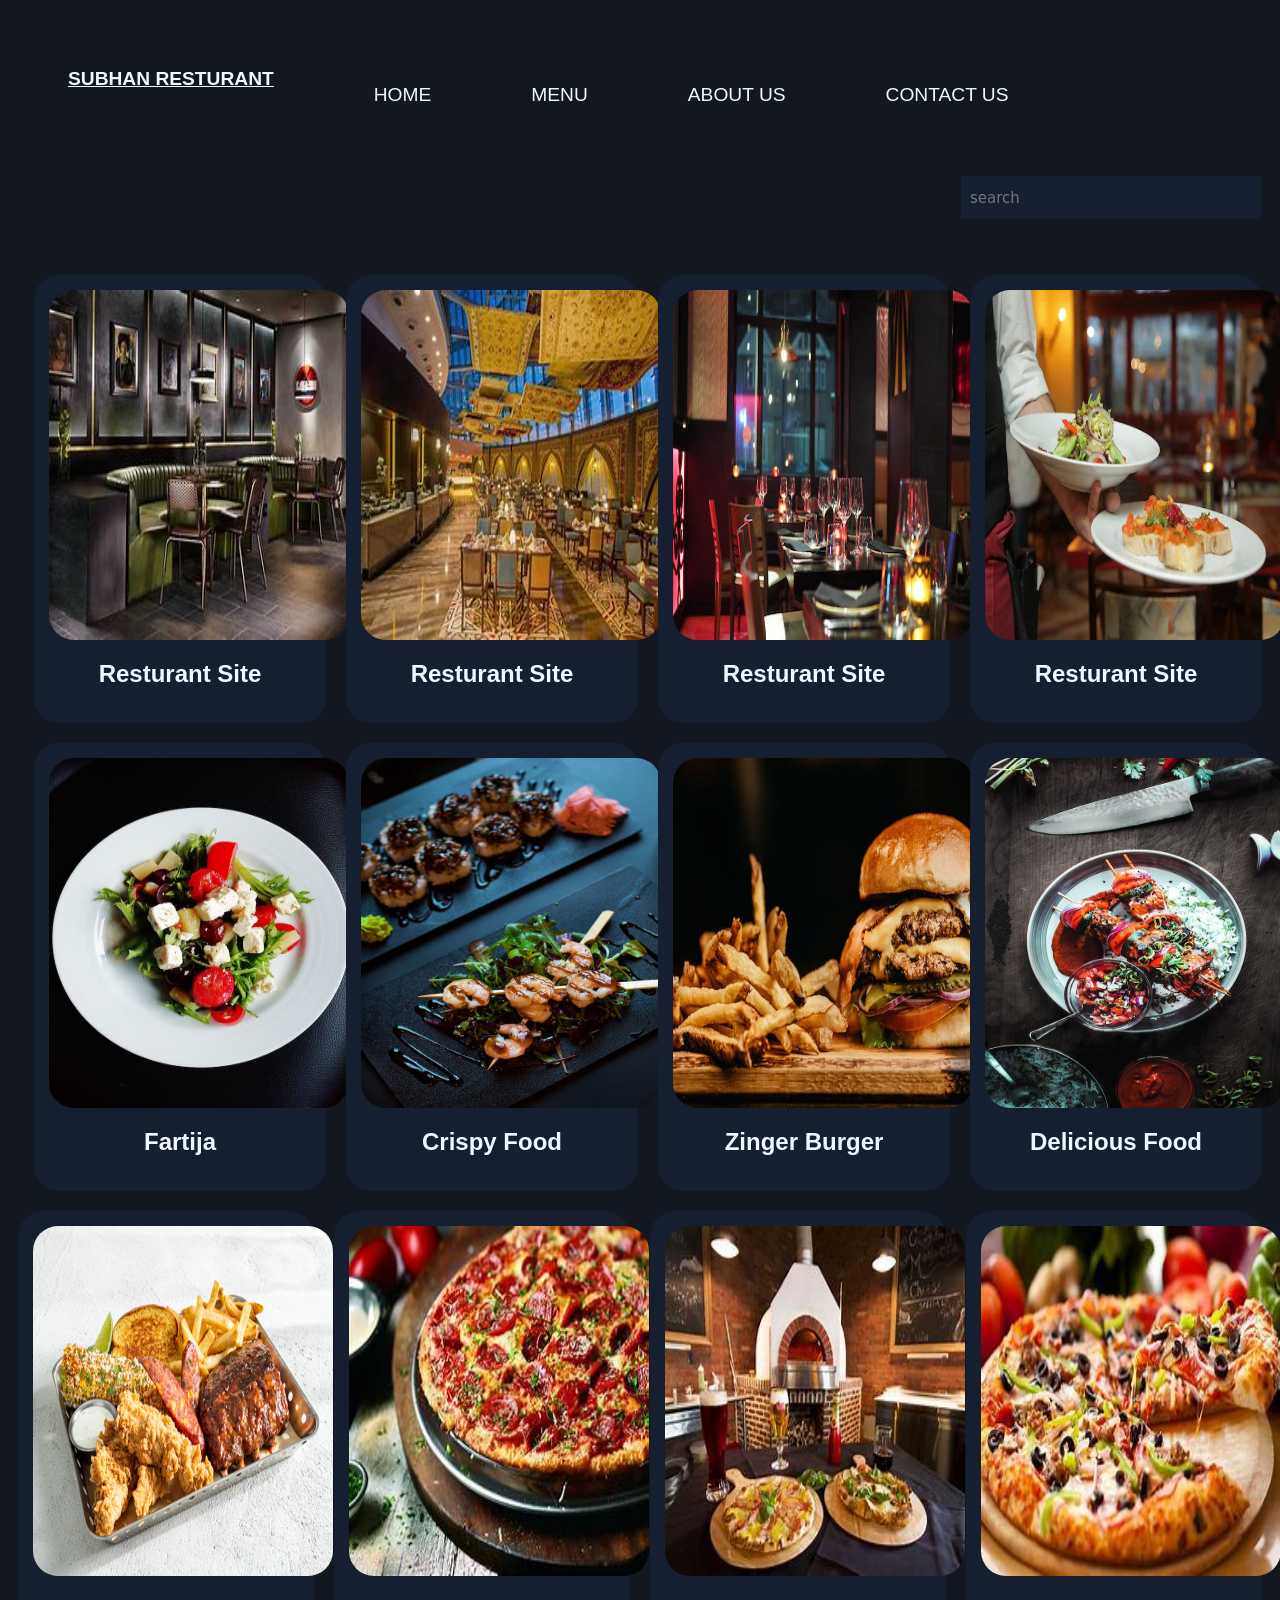
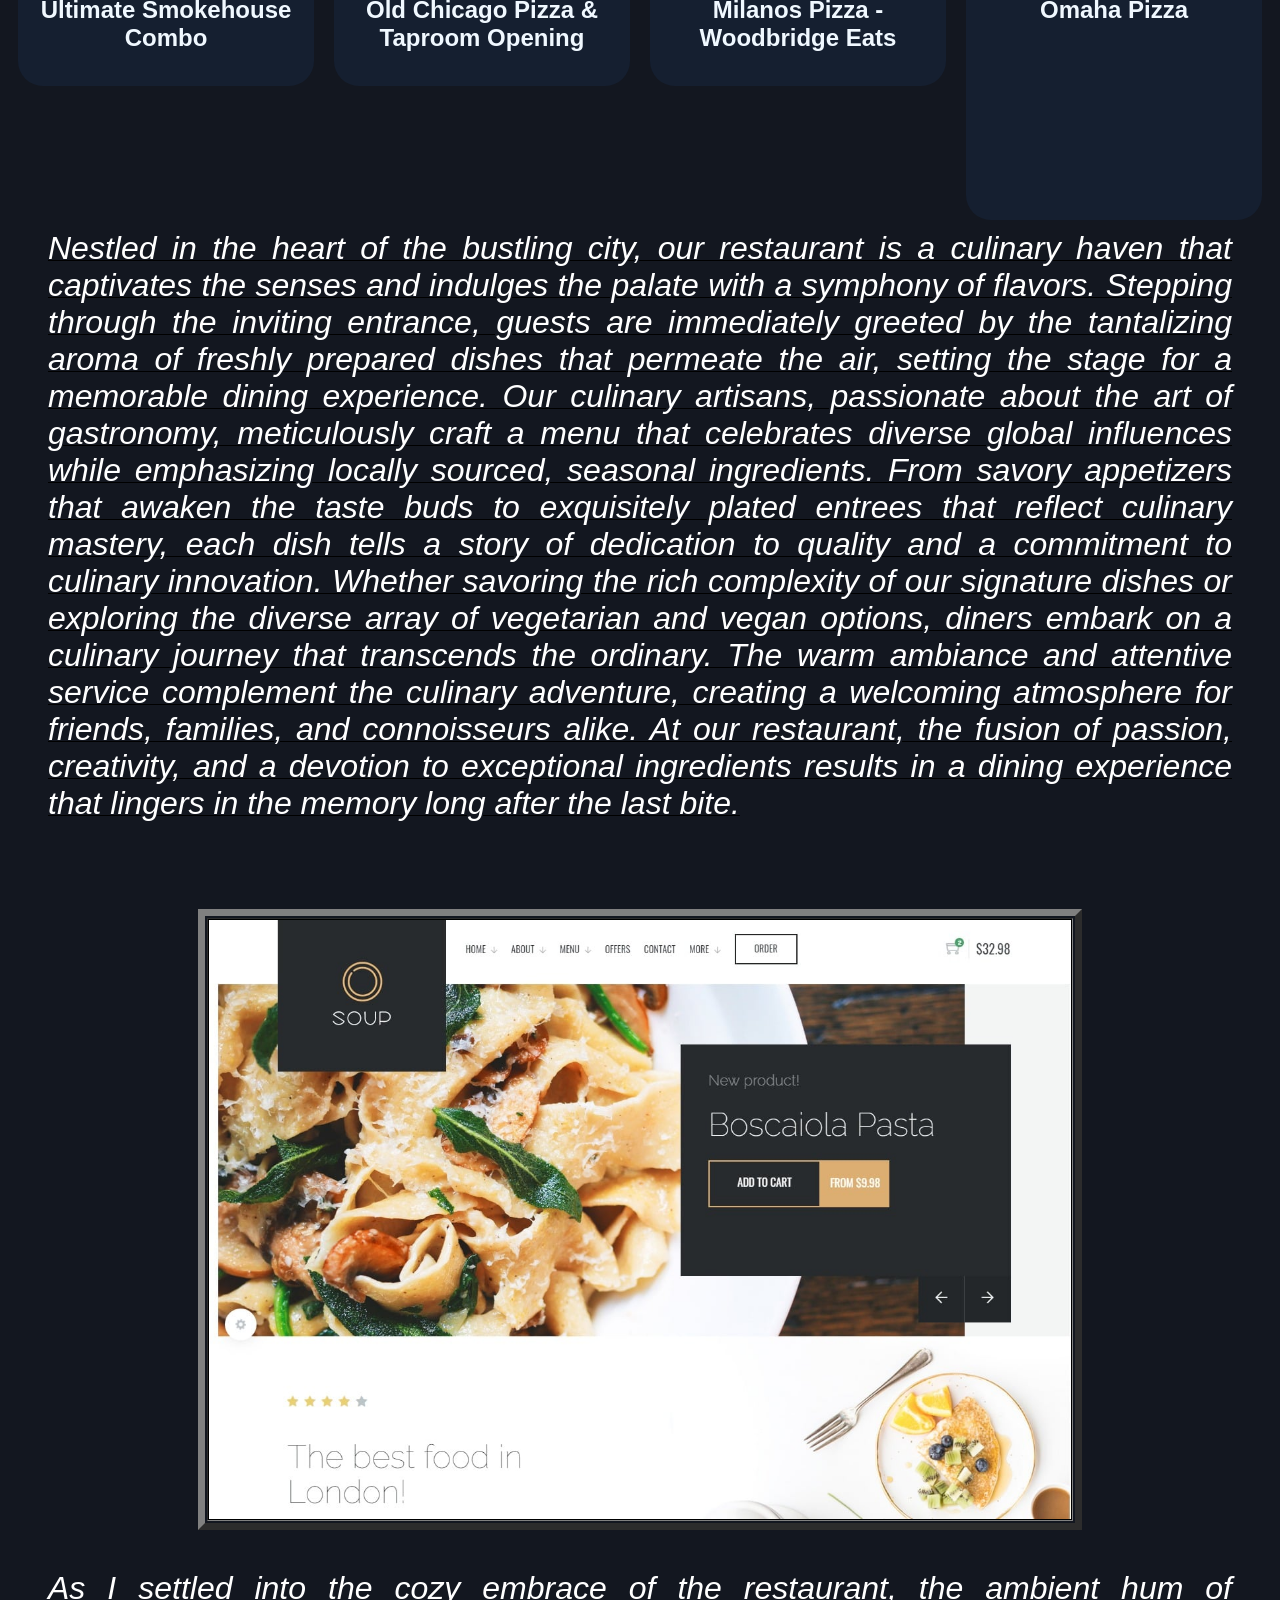
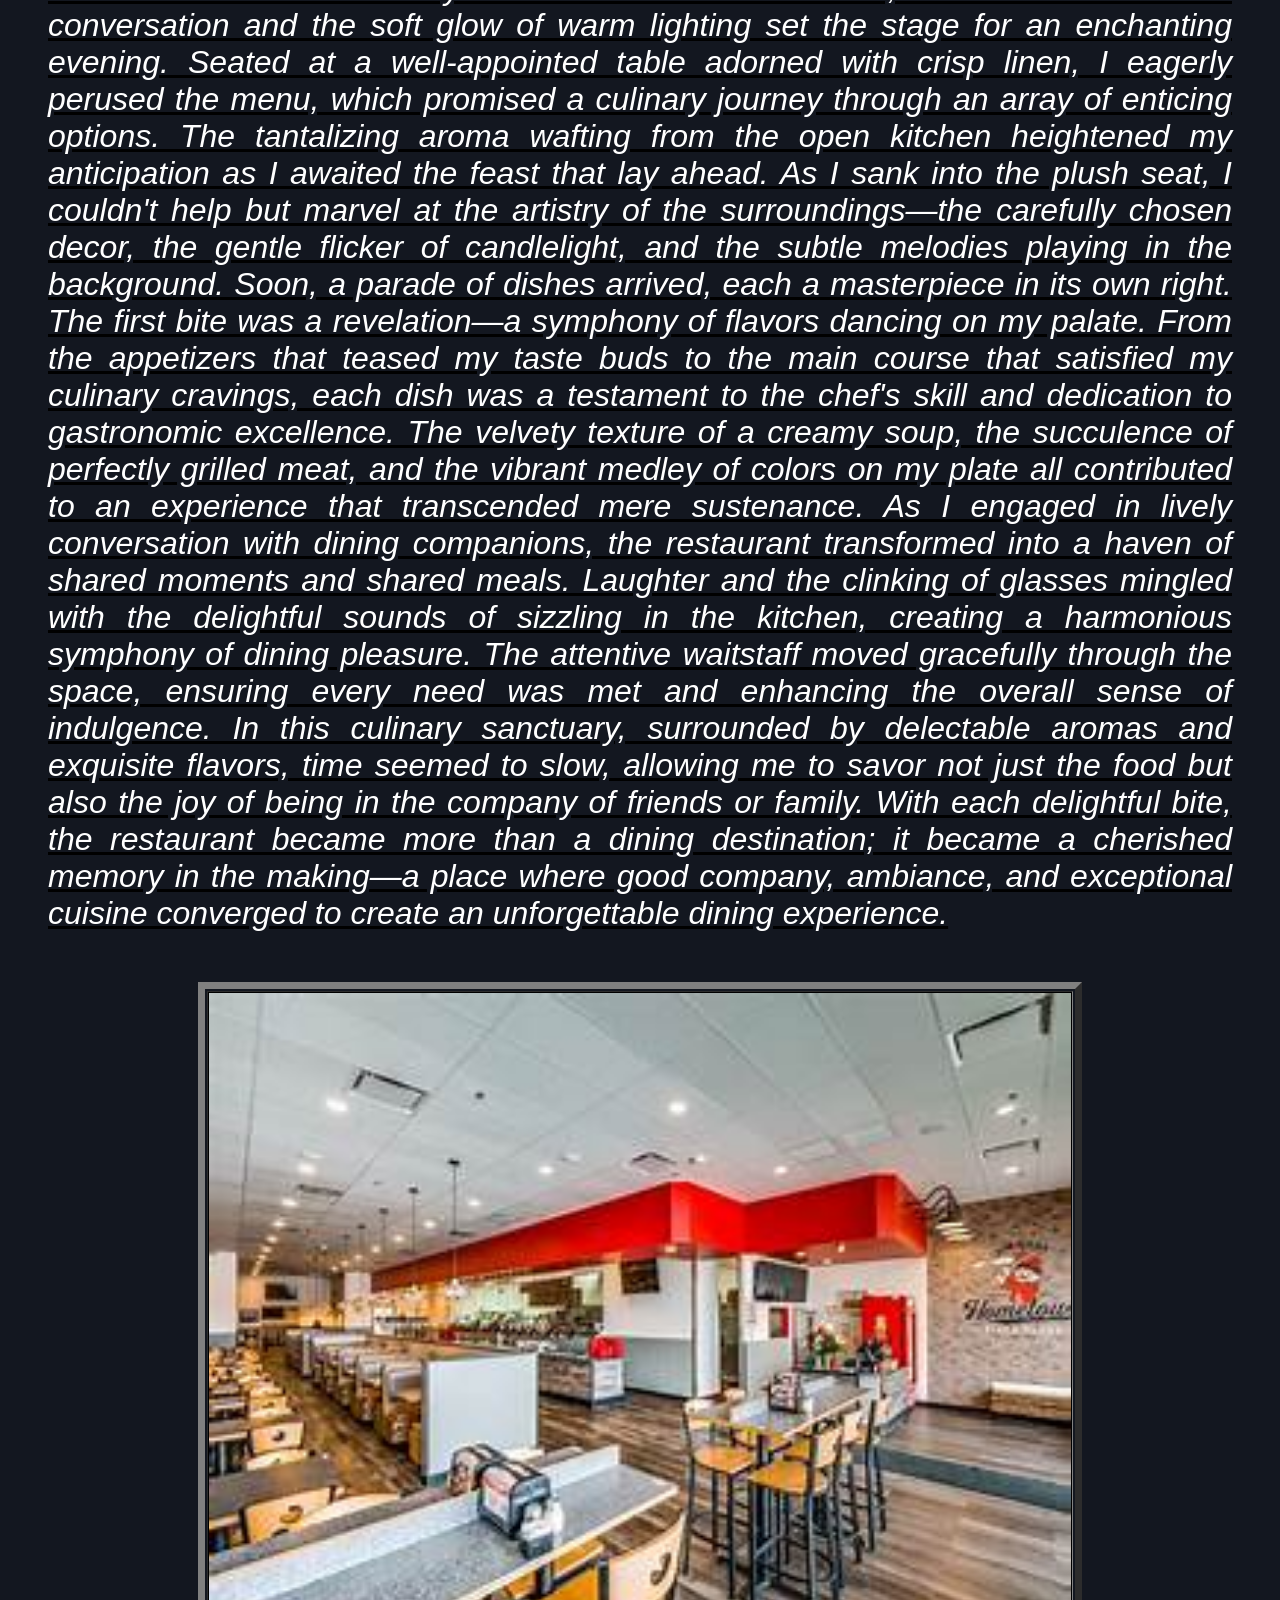
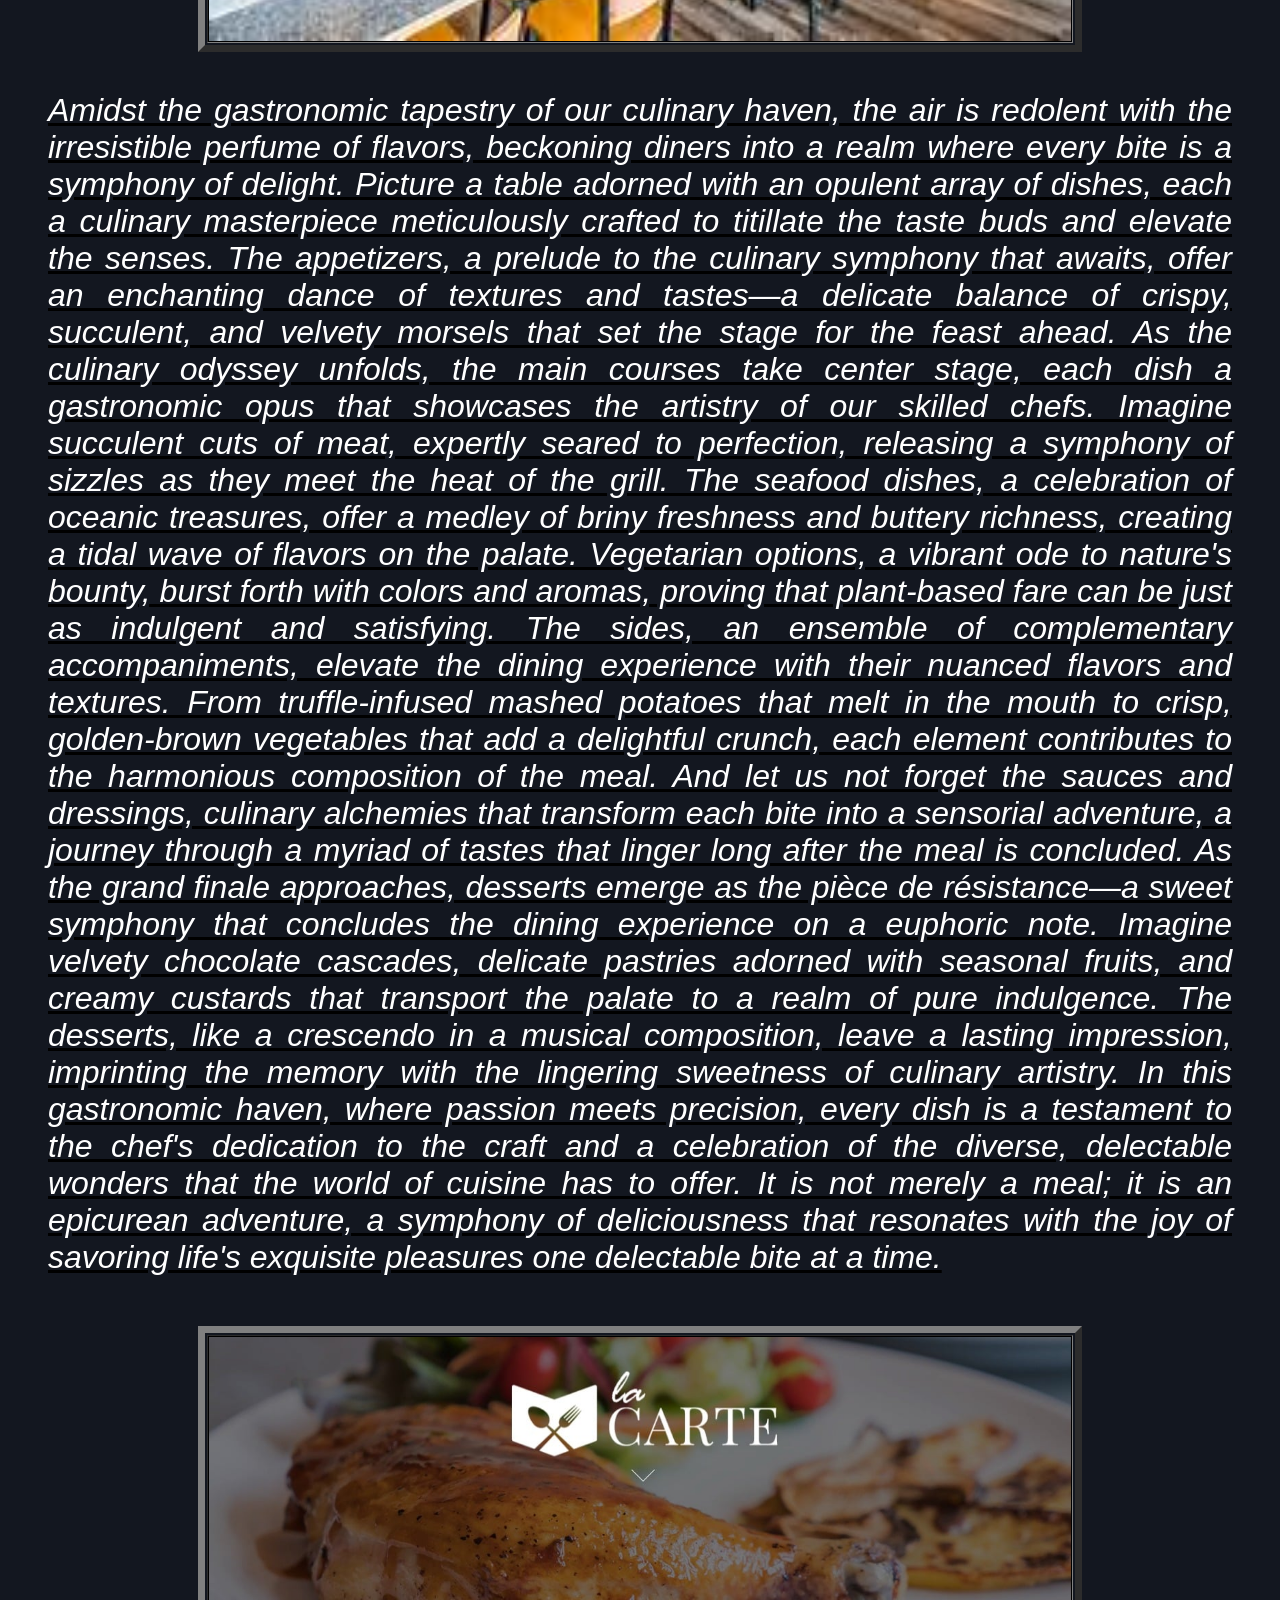
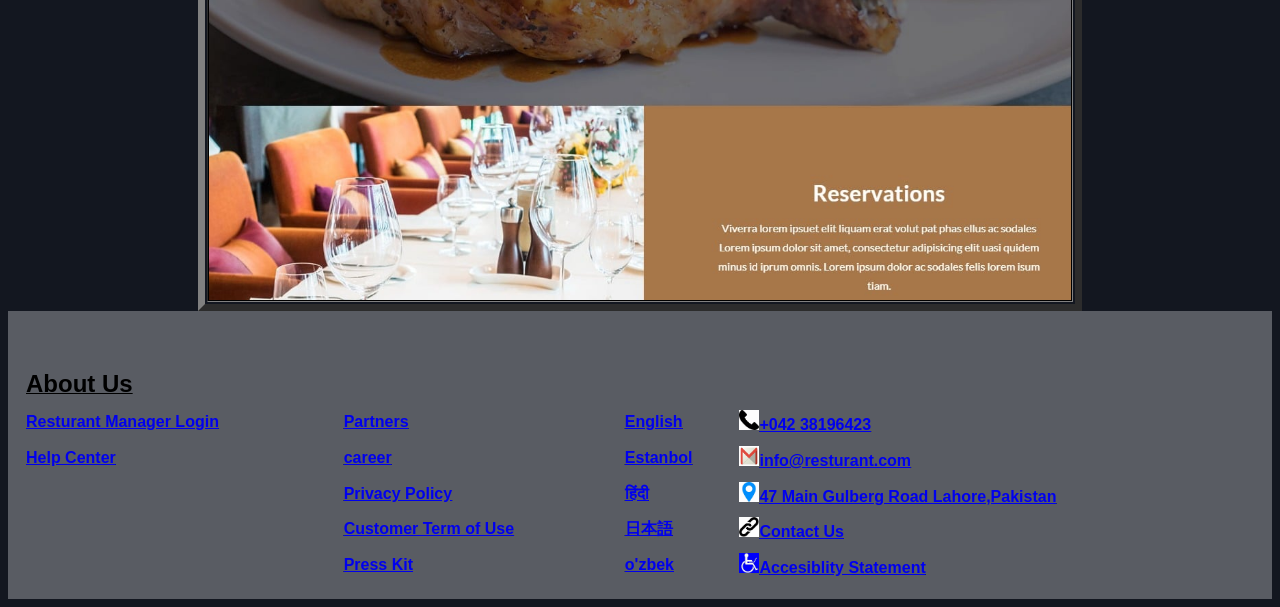
<file: index.html>
<html>
    <head>
        <title>
                Subhan_Resturant
        </title>
        <link rel="stylesheet" href="subhan_web.css">
        <script src="subhan_web.js"></script>
    </head>

    <body>
       
         <div class="resturant">
             <a class="active" href="subhan_web.html"><b><u>Subhan Resturant </b></a></a>
              <nav>  <ul>
                    <a href="subhan_web.html">Home</a>
                    <a href="#menu">Menu</a>
                    <a href="#linkone">About Us</a></a>
                    <a href="mailto:munirsubhan40@gmailcom?subjact=Hey Mr">Contact Us</a>
                   
                </ul></nav>
             <div class="search-container">
              <form role="search" id="foarm">
             <input type="search" id="query" name="subhan" placeholder="search">
              </form>
              </div>
         </div>
         <div style="padding-left:16px;">
    <section id="section">
        <div id="div2">
       <div class="row">
            <div class="column">
            <div class="card">
                <center><img src="res0.jpeg"  class="thumbnail"></center>
             <h2>Resturant Site</h2>
            </div>
            </div>
        </div> 
        </div>
        <div id="div2">
        <div class="row">
            <div class="column">
            <div class="card">
                <center><img src="res.jpeg"  class="thumbnail"></center>
             <h2>Resturant Site</h2>
            </div>
            </div>
        </div> </div>
        <div id="div2">
        <div class="row">
            <div class="column">
            <div class="card">
                <center><img src="res2.jpeg"  class="thumbnail"></center>
             <h2>Resturant Site</h2>
            </div>
            </div>
        </div> </div>
        <div id="div2">
        <div class="row">
            <div class="column">
            <div class="card">
                <center><img src="res4.webp"  class="thumbnail"></center>
             <h2>Resturant Site</h2>
            </div>
            </div>
        </div> </div>
        <div id="div2">
        <div class="row">
            <div class="column">
            <div class="card">
                <center><img src="res5.jpeg"  class="thumbnail"></center>
             <h2>Fartija</h2>
            </div>
            </div>
        </div> </div>
        <br><br><br><br><br><br><br><br><br><br>
        <div id="div2">
        <div class="row">
            <div class="column">
            <div class="card">
                <center><img src="res6.jpeg"  class="thumbnail"></center>
             <h2>Crispy Food</h2>
            </div>
            </div>
        </div> </div>
        <div id="div2">
        <div class="row">
            <div class="column">
            <div class="card">
                <center><img src="res7.jpeg"  class="thumbnail"></center>
             <h2>Zinger Burger</h2>
            </div>
            </div>
        </div> </div>
        <div id="div2">
        <div class="row">
            <div class="column">
            <div class="card">
                <center><img src="res8.jpeg"  class="thumbnail"></center>
             <h2>Delicious Food</h2>
            </div>
            </div>
        </div> </div>
       
        </div> 
        <div id="div2">
              <div class="row">
            <div class="column">
            <div class="card">
                <center><img src="3d56071aebd94cc7aa60e6b12adb0bc7.avif"  class="thumbnail"></center>
             <h2>Ultimate Smokehouse Combo</h2>
            </div>
            </div>
        </div> </div>
        <div id="div2">
        <div class="row">
            <div class="column">
            <div class="card">
                <center><img src="res3.jpeg"  class="thumbnail"></center>
             <h2>Old Chicago Pizza & Taproom Opening</h2>
            </div>
            </div></div></div>
            <div id="div2">
            <div class="row">
                <div class="column">
                <div class="card">
                    <center><img src="res9.jpeg"  class="thumbnail"></center>
                 <h2>Milanos Pizza - Woodbridge Eats</h2>
                </div>
                </div></div></div>
                <div id="div2">
                <div class="row">
                    <div class="column">
                    <div class="card">
                        <center><img src="res10.jpeg"class="thumbnail"></center>
                     <h2>Omaha Pizza</h2><Br><br><br><br><br><br><br><br><br>
                    </div>
                    </div>
                    </div></div>
    </section>  
    <br>
    <br>  
            <br><br>
        <div id="margin">
        <p align="justify"><h><font face="arial"color="white" size="6" ><i>Nestled in the heart of the bustling city, our restaurant is a culinary haven that captivates the senses and indulges the palate with a symphony of flavors. Stepping through the inviting entrance, guests are immediately greeted by the tantalizing aroma of freshly prepared dishes that permeate the air, setting the stage for a memorable dining experience. Our culinary artisans, passionate about the art of gastronomy, meticulously craft a menu that celebrates diverse global influences while emphasizing locally sourced, seasonal ingredients. From savory appetizers that awaken the taste buds to exquisitely plated entrees that reflect culinary mastery, each dish tells a story of dedication to quality and a commitment to culinary innovation. Whether savoring the rich complexity of our signature dishes or exploring the diverse array of vegetarian and vegan options, diners embark on a culinary journey that transcends the ordinary. The warm ambiance and attentive service complement the culinary adventure, creating a welcoming atmosphere for friends, families, and connoisseurs alike. At our restaurant, the fusion of passion, creativity, and a devotion to exceptional ingredients results in a dining experience that lingers in the memory long after the last bite.</i>


        </h1></p></div>
        <br>  
        <div id="div2"> <center>                                                    
            <table border="7" width="70%" height="50%">
                <tr>
                    <td bgcolor="black "> <img src="res13.jpg" width="100%" height="100%"> </font>  </td>
                
            </tr>
    
            
            </table></pre>
    </center></div>
    <div id="margin">
            <p align="justify"><h><font face="arial"color="white" size="6" ><I>As I settled into the cozy embrace of the restaurant, the ambient hum of conversation and the soft glow of warm lighting set the stage for an enchanting evening. Seated at a well-appointed table adorned with crisp linen, I eagerly perused the menu, which promised a culinary journey through an array of enticing options. The tantalizing aroma wafting from the open kitchen heightened my anticipation as I awaited the feast that lay ahead. As I sank into the plush seat, I couldn't help but marvel at the artistry of the surroundings—the carefully chosen decor, the gentle flicker of candlelight, and the subtle melodies playing in the background.

                Soon, a parade of dishes arrived, each a masterpiece in its own right. The first bite was a revelation—a symphony of flavors dancing on my palate. From the appetizers that teased my taste buds to the main course that satisfied my culinary cravings, each dish was a testament to the chef's skill and dedication to gastronomic excellence. The velvety texture of a creamy soup, the succulence of perfectly grilled meat, and the vibrant medley of colors on my plate all contributed to an experience that transcended mere sustenance.
                
                As I engaged in lively conversation with dining companions, the restaurant transformed into a haven of shared moments and shared meals. Laughter and the clinking of glasses mingled with the delightful sounds of sizzling in the kitchen, creating a harmonious symphony of dining pleasure. The attentive waitstaff moved gracefully through the space, ensuring every need was met and enhancing the overall sense of indulgence.
                
                In this culinary sanctuary, surrounded by delectable aromas and exquisite flavors, time seemed to slow, allowing me to savor not just the food but also the joy of being in the company of friends or family. With each delightful bite, the restaurant became more than a dining destination; it became a cherished memory in the making—a place where good company, ambiance, and exceptional cuisine converged to create an unforgettable dining experience.</i>
                
     </font></h></p></div>
                <center>                                                    
                    <table border="7" width="70%" height="50%">
                        <tr>
                            <td bgcolor="black "> <img src="res12.jpeg" width="100%" height="100%"> </font>  </td>
                    
                    </tr></table></center>
 
                    <div id="margin">
                    <p align="justify"><h><font face="arial"color="white" size="6" >
                        <i>Amidst the gastronomic tapestry of our culinary haven, the air is redolent with the irresistible perfume of flavors, beckoning diners into a realm where every bite is a symphony of delight. Picture a table adorned with an opulent array of dishes, each a culinary masterpiece meticulously crafted to titillate the taste buds and elevate the senses. The appetizers, a prelude to the culinary symphony that awaits, offer an enchanting dance of textures and tastes—a delicate balance of crispy, succulent, and velvety morsels that set the stage for the feast ahead.
                        
                        As the culinary odyssey unfolds, the main courses take center stage, each dish a gastronomic opus that showcases the artistry of our skilled chefs. Imagine succulent cuts of meat, expertly seared to perfection, releasing a symphony of sizzles as they meet the heat of the grill. The seafood dishes, a celebration of oceanic treasures, offer a medley of briny freshness and buttery richness, creating a tidal wave of flavors on the palate. Vegetarian options, a vibrant ode to nature's bounty, burst forth with colors and aromas, proving that plant-based fare can be just as indulgent and satisfying.
                        
                        The sides, an ensemble of complementary accompaniments, elevate the dining experience with their nuanced flavors and textures. From truffle-infused mashed potatoes that melt in the mouth to crisp, golden-brown vegetables that add a delightful crunch, each element contributes to the harmonious composition of the meal. And let us not forget the sauces and dressings, culinary alchemies that transform each bite into a sensorial adventure, a journey through a myriad of tastes that linger long after the meal is concluded.
                        
                        As the grand finale approaches, desserts emerge as the pièce de résistance—a sweet symphony that concludes the dining experience on a euphoric note. Imagine velvety chocolate cascades, delicate pastries adorned with seasonal fruits, and creamy custards that transport the palate to a realm of pure indulgence. The desserts, like a crescendo in a musical composition, leave a lasting impression, imprinting the memory with the lingering sweetness of culinary artistry.
                        
                        In this gastronomic haven, where passion meets precision, every dish is a testament to the chef's dedication to the craft and a celebration of the diverse, delectable wonders that the world of cuisine has to offer. It is not merely a meal; it is an epicurean adventure, a symphony of deliciousness that resonates with the joy of savoring life's exquisite pleasures one delectable bite at a time.</i></font></h></p>

                    
                         </div>
                <center>                                                    
                    <table border="7" width="70%" height="50%">
                        <tr>
                            <td bgcolor="black "> <img src="res14.jpg" width="100%" height="100%"> </font>  </td>
                    
                    </tr></table></center>
                    <a name="linkone"></a>
                    <div id="div3">
                    <table width="100%" height="25%"> 
                        <br>
                         <tr><td><font face="arial" size="5"><b>About Us</b></font></td></tr>
                        <tr>
                            <td><a href="#"><b>Resturant Manager Login</b></td>
                            <td><a href="#"><b>Partners</b></td>
                            <td><a href="#"><b>English</b></td>
                            <td><a href="#"><b><img src="res15.jpeg" width="20px" height="20px">+042 38196423</b></td>

                        </tr>
                        <tr>
                        <td ><a href="#"><b>Help Center</b></td>
                        <td><a href="#"><b>career</b></td>
                        <td><a href="#"><b>Estanbol</b></td>
                        <td><a href="#"><b><img src="res16.jpeg" width="20px" height="20px">info@resturant.com</b></td>
                        </tr>
                        
                        <tr>
                            <td></td>
                            <td><a href="#"><b>Privacy Policy</b></td>
                            <td><a href="#"><b>हिंदी</b></td>
                            <td><a href="#"><b><img src="res17.jpeg" width="20px" height="20px">47 Main Gulberg Road Lahore,Pakistan</b></td>

                        </tr>
                       
                        <tr>
                            <td></td>
                            <td><a href="#"><b>Customer Term of Use</b></td>
                            <td><a href="#"><b>日本語</b></td>
                            <td><a href="#"><b><img src="res19.jpeg" width="20px" height="20px">Contact Us</b></td>
                        </tr>
                        <tr>
                            <td></td>
                            <td><a href="#"><b>Press Kit</b></td>
                            <td><a href="#"><b>o'zbek</b></td>
                            <td><a href="#"><b><img src="res18.jpeg" width="20px" height="20px">Accesiblity Statement</b></td>
                        </tr>
                   
                    </table></div>
                        

    </body>

           

</html>
</file>
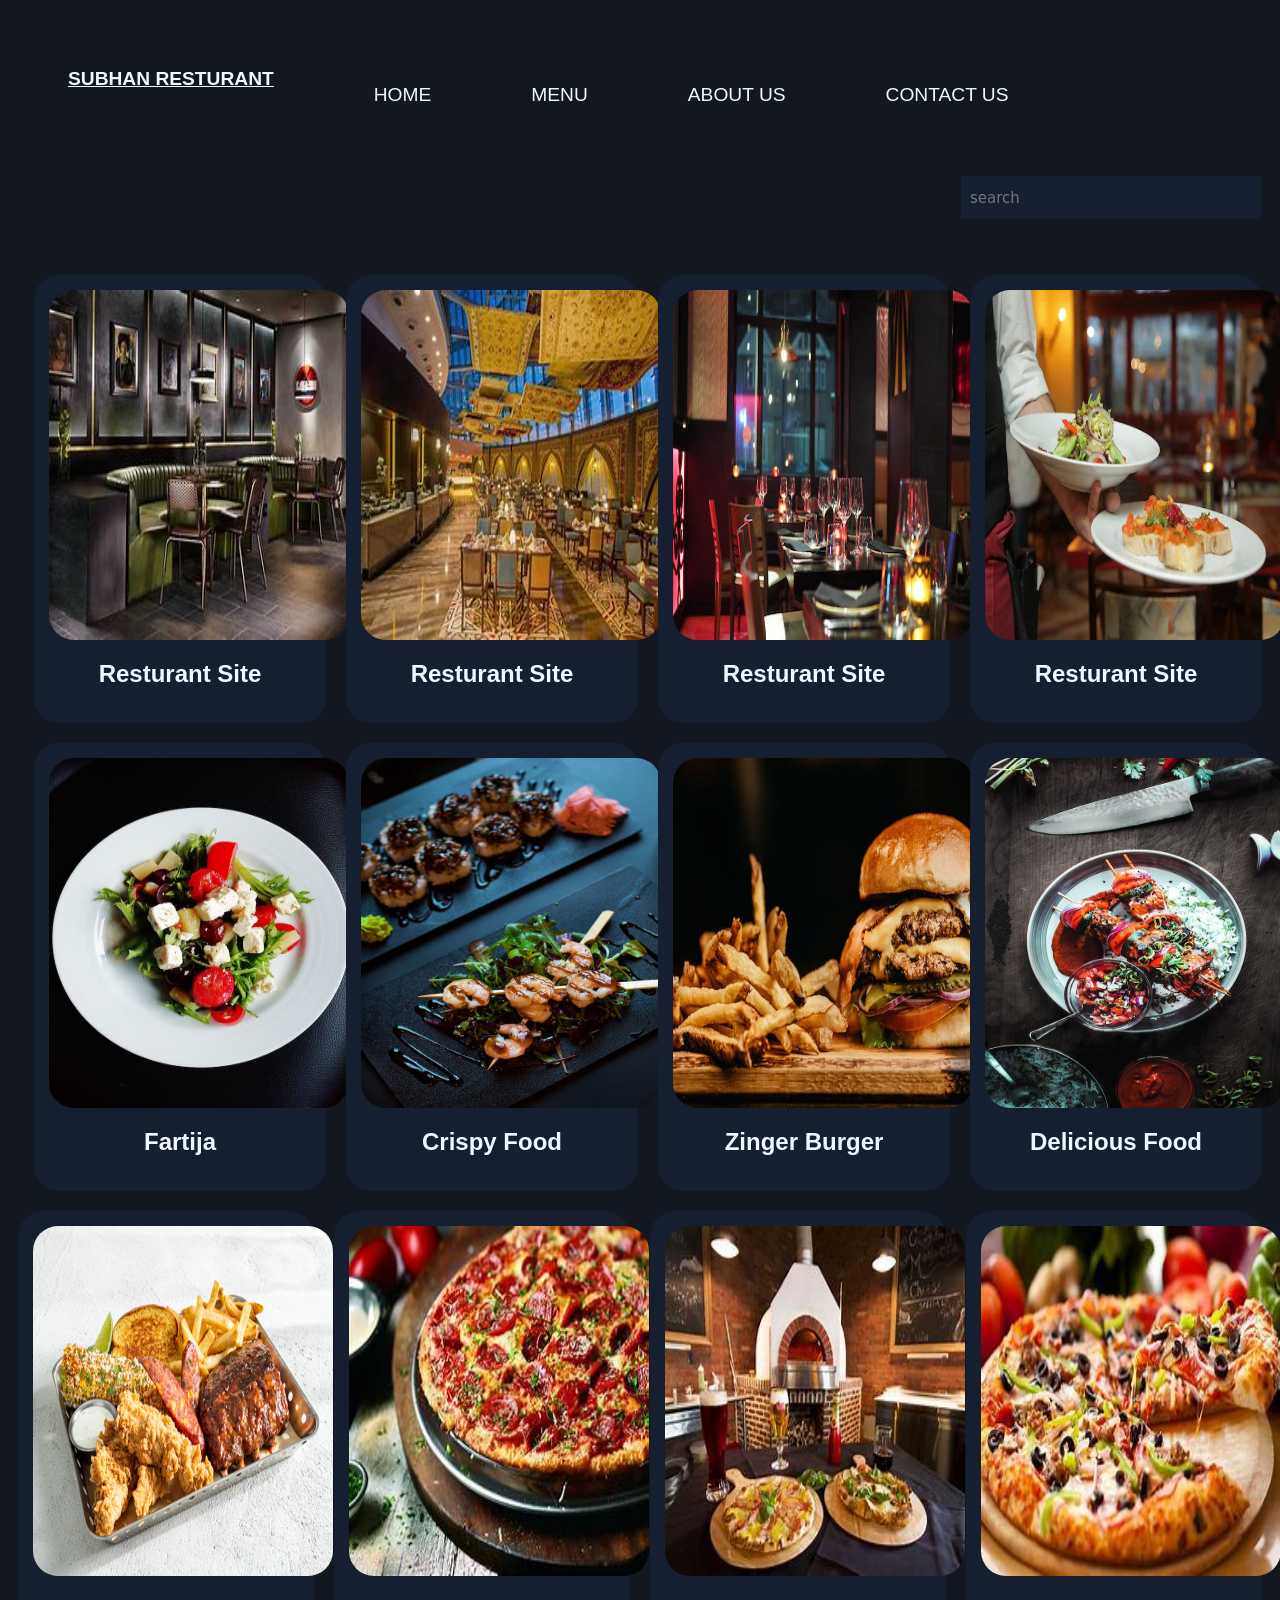
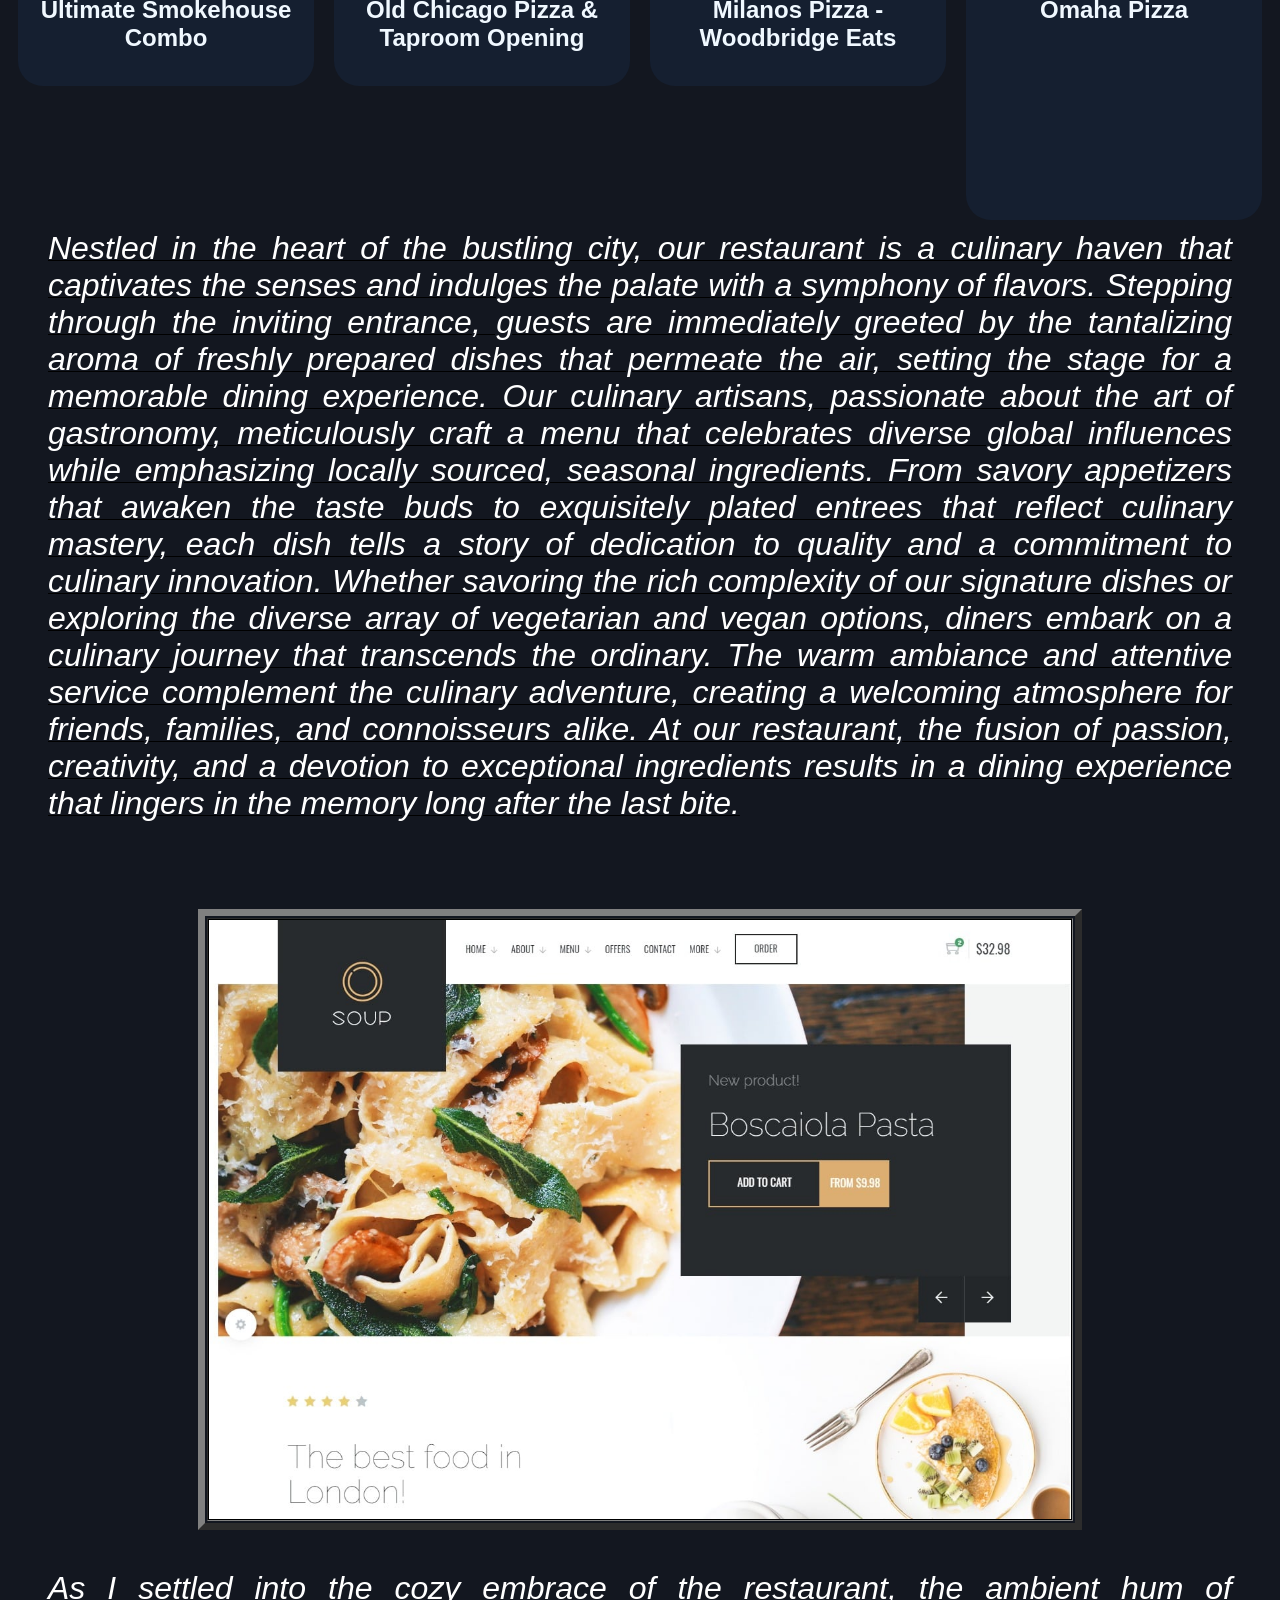
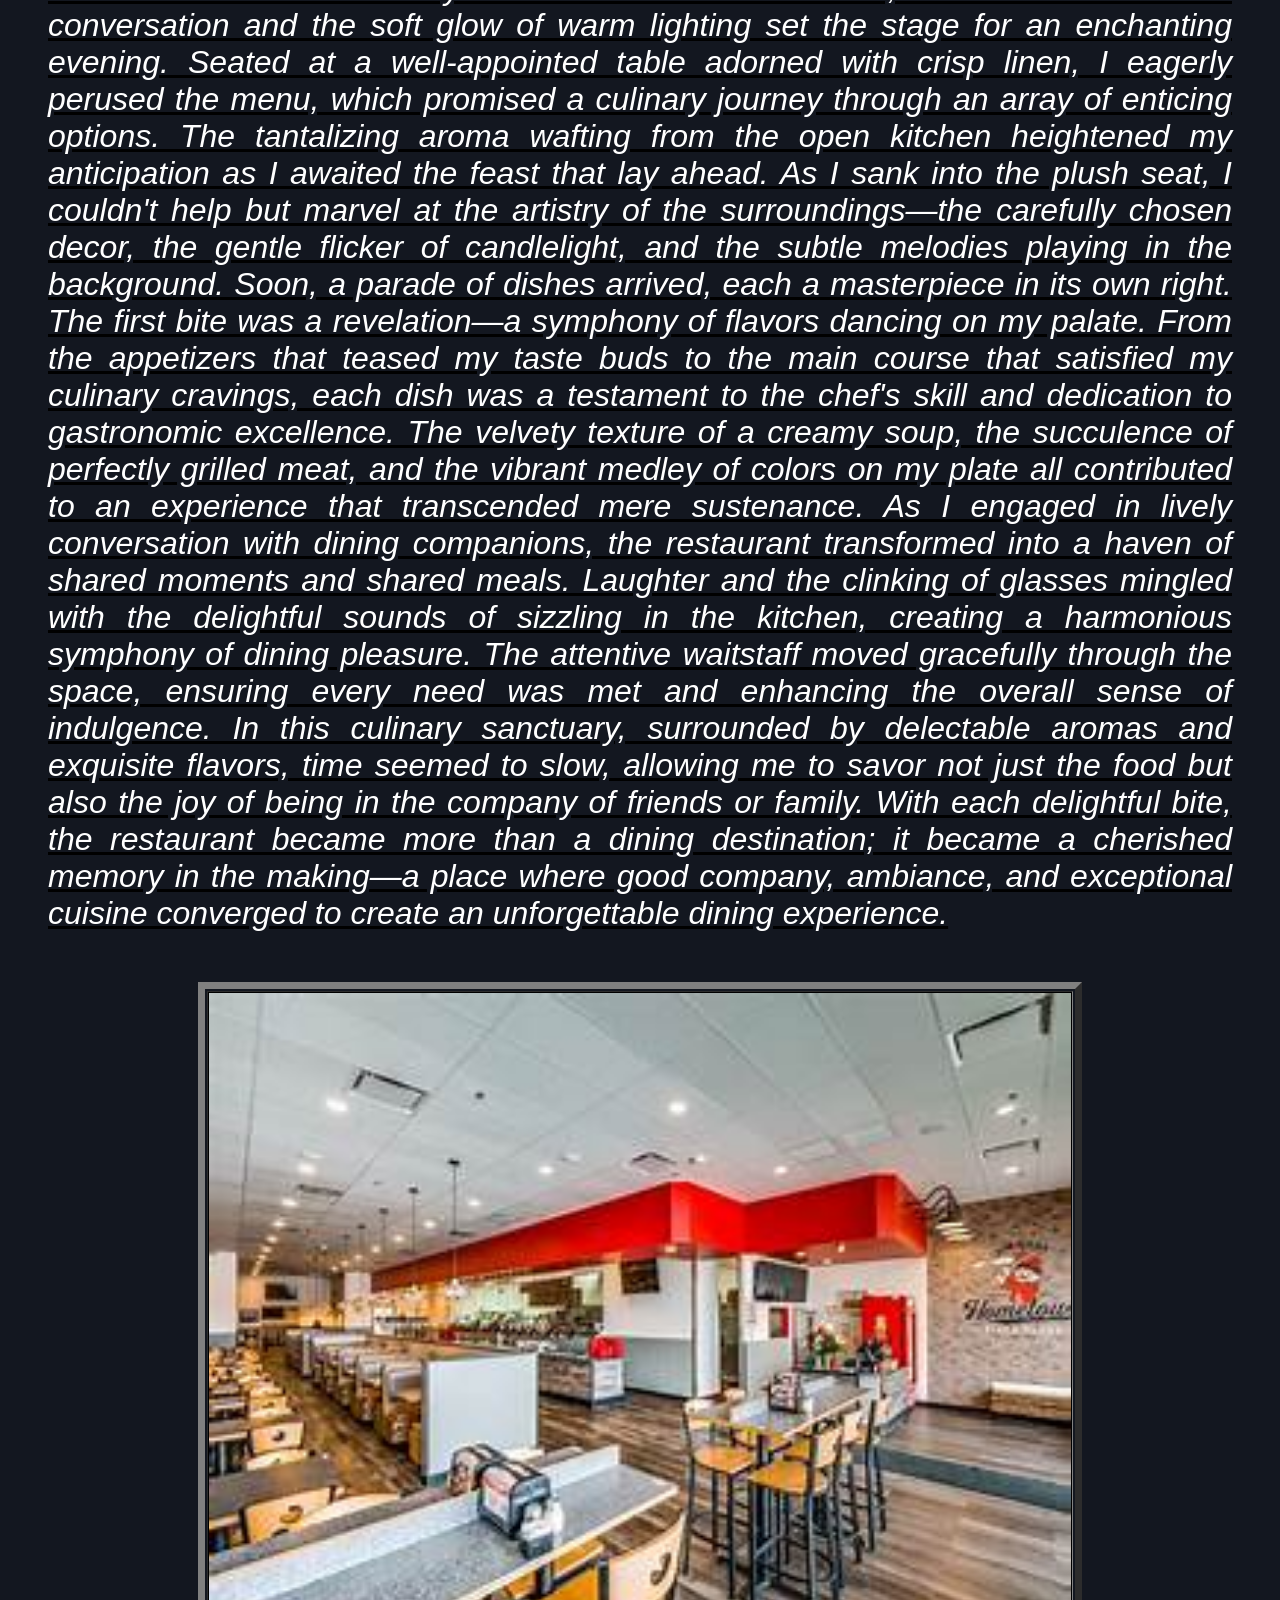
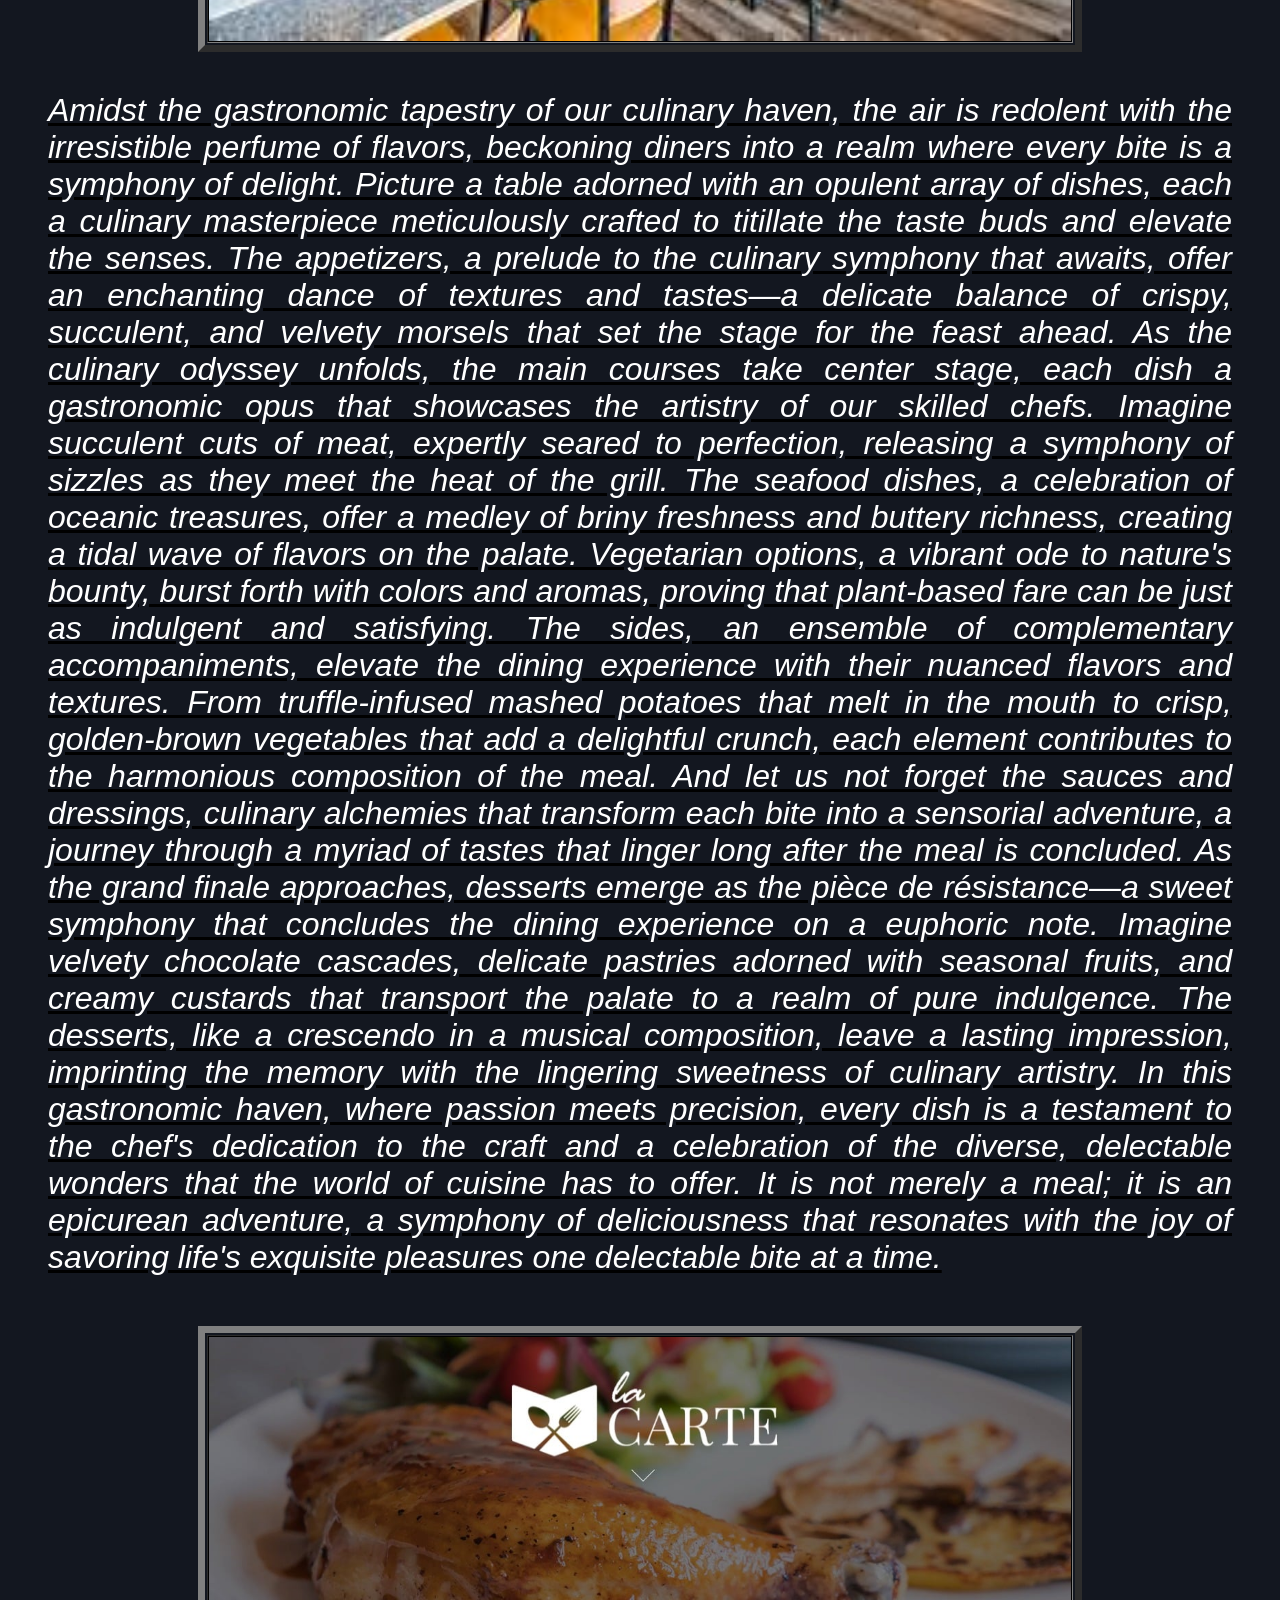
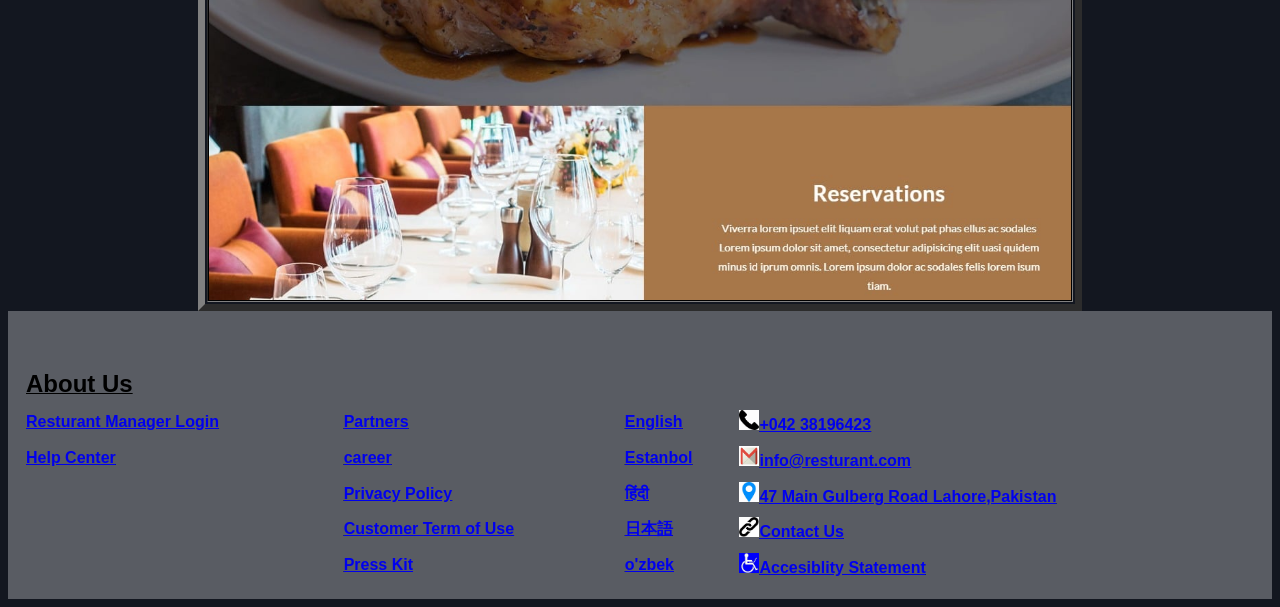
<file: subhan_web.html>
<html>
    <head>
        <title>
                Subhan_Resturant
        </title>
        <link rel="stylesheet" href="subhan_web.css">
        <script src="subhan_web.js"></script>
    </head>

    <body>
       
         <div class="resturant">
             <a class="active" href="subhan_web.html"><b><u>Subhan Resturant </b></a></a>
              <nav>  <ul>
                    <a href="subhan_web.html">Home</a>
                    <a href="#menu">Menu</a>
                    <a href="#linkone">About Us</a></a>
                    <a href="mailto:munirsubhan40@gmailcom?subjact=Hey Mr">Contact Us</a>
                   
                </ul></nav>
             <div class="search-container">
              <form role="search" id="foarm">
             <input type="search" id="query" name="subhan" placeholder="search">
              </form>
              </div>
         </div>
         <div style="padding-left:16px;">
    <section id="section">
        <div id="div2">
       <div class="row">
            <div class="column">
            <div class="card">
                <center><img src="res0.jpeg"  class="thumbnail"></center>
             <h2>Resturant Site</h2>
            </div>
            </div>
        </div> 
        </div>
        <div id="div2">
        <div class="row">
            <div class="column">
            <div class="card">
                <center><img src="res.jpeg"  class="thumbnail"></center>
             <h2>Resturant Site</h2>
            </div>
            </div>
        </div> </div>
        <div id="div2">
        <div class="row">
            <div class="column">
            <div class="card">
                <center><img src="res2.jpeg"  class="thumbnail"></center>
             <h2>Resturant Site</h2>
            </div>
            </div>
        </div> </div>
        <div id="div2">
        <div class="row">
            <div class="column">
            <div class="card">
                <center><img src="res4.webp"  class="thumbnail"></center>
             <h2>Resturant Site</h2>
            </div>
            </div>
        </div> </div>
        <div id="div2">
        <div class="row">
            <div class="column">
            <div class="card">
                <center><img src="res5.jpeg"  class="thumbnail"></center>
             <h2>Fartija</h2>
            </div>
            </div>
        </div> </div>
        <br><br><br><br><br><br><br><br><br><br>
        <div id="div2">
        <div class="row">
            <div class="column">
            <div class="card">
                <center><img src="res6.jpeg"  class="thumbnail"></center>
             <h2>Crispy Food</h2>
            </div>
            </div>
        </div> </div>
        <div id="div2">
        <div class="row">
            <div class="column">
            <div class="card">
                <center><img src="res7.jpeg"  class="thumbnail"></center>
             <h2>Zinger Burger</h2>
            </div>
            </div>
        </div> </div>
        <div id="div2">
        <div class="row">
            <div class="column">
            <div class="card">
                <center><img src="res8.jpeg"  class="thumbnail"></center>
             <h2>Delicious Food</h2>
            </div>
            </div>
        </div> </div>
       
        </div> 
        <div id="div2">
              <div class="row">
            <div class="column">
            <div class="card">
                <center><img src="3d56071aebd94cc7aa60e6b12adb0bc7.avif"  class="thumbnail"></center>
             <h2>Ultimate Smokehouse Combo</h2>
            </div>
            </div>
        </div> </div>
        <div id="div2">
        <div class="row">
            <div class="column">
            <div class="card">
                <center><img src="res3.jpeg"  class="thumbnail"></center>
             <h2>Old Chicago Pizza & Taproom Opening</h2>
            </div>
            </div></div></div>
            <div id="div2">
            <div class="row">
                <div class="column">
                <div class="card">
                    <center><img src="res9.jpeg"  class="thumbnail"></center>
                 <h2>Milanos Pizza - Woodbridge Eats</h2>
                </div>
                </div></div></div>
                <div id="div2">
                <div class="row">
                    <div class="column">
                    <div class="card">
                        <center><img src="res10.jpeg "class="thumbnail"></center>
                     <h2>Omaha Pizza</h2><Br><br><br><br><br><br><br><br><br>
                    </div>
                    </div>
                    </div></div>
    </section>  
    <br>
    <br>  
            <br><br>
        <div id="margin">
        <p align="justify"><h><font face="arial"color="white" size="6" ><i>Nestled in the heart of the bustling city, our restaurant is a culinary haven that captivates the senses and indulges the palate with a symphony of flavors. Stepping through the inviting entrance, guests are immediately greeted by the tantalizing aroma of freshly prepared dishes that permeate the air, setting the stage for a memorable dining experience. Our culinary artisans, passionate about the art of gastronomy, meticulously craft a menu that celebrates diverse global influences while emphasizing locally sourced, seasonal ingredients. From savory appetizers that awaken the taste buds to exquisitely plated entrees that reflect culinary mastery, each dish tells a story of dedication to quality and a commitment to culinary innovation. Whether savoring the rich complexity of our signature dishes or exploring the diverse array of vegetarian and vegan options, diners embark on a culinary journey that transcends the ordinary. The warm ambiance and attentive service complement the culinary adventure, creating a welcoming atmosphere for friends, families, and connoisseurs alike. At our restaurant, the fusion of passion, creativity, and a devotion to exceptional ingredients results in a dining experience that lingers in the memory long after the last bite.</i>


        </h1></p></div>
        <br>  
        <div id="div2"> <center>                                                    
            <table border="7" width="70%" height="50%">
                <tr>
                    <td bgcolor="black "> <img src="res13.jpg" width="100%" height="100%"> </font>  </td>
                
            </tr>
    
            
            </table></pre>
    </center></div>
    <div id="margin">
            <p align="justify"><h><font face="arial"color="white" size="6" ><I>As I settled into the cozy embrace of the restaurant, the ambient hum of conversation and the soft glow of warm lighting set the stage for an enchanting evening. Seated at a well-appointed table adorned with crisp linen, I eagerly perused the menu, which promised a culinary journey through an array of enticing options. The tantalizing aroma wafting from the open kitchen heightened my anticipation as I awaited the feast that lay ahead. As I sank into the plush seat, I couldn't help but marvel at the artistry of the surroundings—the carefully chosen decor, the gentle flicker of candlelight, and the subtle melodies playing in the background.

                Soon, a parade of dishes arrived, each a masterpiece in its own right. The first bite was a revelation—a symphony of flavors dancing on my palate. From the appetizers that teased my taste buds to the main course that satisfied my culinary cravings, each dish was a testament to the chef's skill and dedication to gastronomic excellence. The velvety texture of a creamy soup, the succulence of perfectly grilled meat, and the vibrant medley of colors on my plate all contributed to an experience that transcended mere sustenance.
                
                As I engaged in lively conversation with dining companions, the restaurant transformed into a haven of shared moments and shared meals. Laughter and the clinking of glasses mingled with the delightful sounds of sizzling in the kitchen, creating a harmonious symphony of dining pleasure. The attentive waitstaff moved gracefully through the space, ensuring every need was met and enhancing the overall sense of indulgence.
                
                In this culinary sanctuary, surrounded by delectable aromas and exquisite flavors, time seemed to slow, allowing me to savor not just the food but also the joy of being in the company of friends or family. With each delightful bite, the restaurant became more than a dining destination; it became a cherished memory in the making—a place where good company, ambiance, and exceptional cuisine converged to create an unforgettable dining experience.</i>
                
     </font></h></p></div>
                <center>                                                    
                    <table border="7" width="70%" height="50%">
                        <tr>
                            <td bgcolor="black "> <img src="res12.jpeg" width="100%" height="100%"> </font>  </td>
                    
                    </tr></table></center>
 
                    <div id="margin">
                    <p align="justify"><h><font face="arial"color="white" size="6" >
                        <i>Amidst the gastronomic tapestry of our culinary haven, the air is redolent with the irresistible perfume of flavors, beckoning diners into a realm where every bite is a symphony of delight. Picture a table adorned with an opulent array of dishes, each a culinary masterpiece meticulously crafted to titillate the taste buds and elevate the senses. The appetizers, a prelude to the culinary symphony that awaits, offer an enchanting dance of textures and tastes—a delicate balance of crispy, succulent, and velvety morsels that set the stage for the feast ahead.
                        
                        As the culinary odyssey unfolds, the main courses take center stage, each dish a gastronomic opus that showcases the artistry of our skilled chefs. Imagine succulent cuts of meat, expertly seared to perfection, releasing a symphony of sizzles as they meet the heat of the grill. The seafood dishes, a celebration of oceanic treasures, offer a medley of briny freshness and buttery richness, creating a tidal wave of flavors on the palate. Vegetarian options, a vibrant ode to nature's bounty, burst forth with colors and aromas, proving that plant-based fare can be just as indulgent and satisfying.
                        
                        The sides, an ensemble of complementary accompaniments, elevate the dining experience with their nuanced flavors and textures. From truffle-infused mashed potatoes that melt in the mouth to crisp, golden-brown vegetables that add a delightful crunch, each element contributes to the harmonious composition of the meal. And let us not forget the sauces and dressings, culinary alchemies that transform each bite into a sensorial adventure, a journey through a myriad of tastes that linger long after the meal is concluded.
                        
                        As the grand finale approaches, desserts emerge as the pièce de résistance—a sweet symphony that concludes the dining experience on a euphoric note. Imagine velvety chocolate cascades, delicate pastries adorned with seasonal fruits, and creamy custards that transport the palate to a realm of pure indulgence. The desserts, like a crescendo in a musical composition, leave a lasting impression, imprinting the memory with the lingering sweetness of culinary artistry.
                        
                        In this gastronomic haven, where passion meets precision, every dish is a testament to the chef's dedication to the craft and a celebration of the diverse, delectable wonders that the world of cuisine has to offer. It is not merely a meal; it is an epicurean adventure, a symphony of deliciousness that resonates with the joy of savoring life's exquisite pleasures one delectable bite at a time.</i></font></h></p>

                    
                         </div>
                <center>                                                    
                    <table border="7" width="70%" height="50%">
                        <tr>
                            <td bgcolor="black "> <img src="res14.jpg" width="100%" height="100%"> </font>  </td>
                    
                    </tr></table></center>
                    <a name="linkone"></a>
                    <div id="div3">
                    <table width="100%" height="25%"> 
                        <br>
                         <tr><td><font face="arial" size="5"><b>About Us</b></font></td></tr>
                        <tr>
                            <td><a href="#"><b>Resturant Manager Login</b></td>
                            <td><a href="#"><b>Partners</b></td>
                            <td><a href="#"><b>English</b></td>
                            <td><a href="#"><b><img src="res15.jpeg" width="20px" height="20px">+042 38196423</b></td>

                        </tr>
                        <tr>
                        <td ><a href="#"><b>Help Center</b></td>
                        <td><a href="#"><b>career</b></td>
                        <td><a href="#"><b>Estanbol</b></td>
                        <td><a href="#"><b><img src="res16.jpeg" width="20px" height="20px">info@resturant.com</b></td>
                        </tr>
                        
                        <tr>
                            <td></td>
                            <td><a href="#"><b>Privacy Policy</b></td>
                            <td><a href="#"><b>हिंदी</b></td>
                            <td><a href="#"><b><img src="res17.jpeg" width="20px" height="20px">47 Main Gulberg Road Lahore,Pakistan</b></td>

                        </tr>
                       
                        <tr>
                            <td></td>
                            <td><a href="#"><b>Customer Term of Use</b></td>
                            <td><a href="#"><b>日本語</b></td>
                            <td><a href="#"><b><img src="res19.jpeg" width="20px" height="20px">Contact Us</b></td>
                        </tr>
                        <tr>
                            <td></td>
                            <td><a href="#"><b>Press Kit</b></td>
                            <td><a href="#"><b>o'zbek</b></td>
                            <td><a href="#"><b><img src="res18.jpeg" width="20px" height="20px">Accesiblity Statement</b></td>
                        </tr>
                   
                    </table></div>
                        

    </body>

           

</html>
</file>
<file: subhan_web.css>
* {
    box-sizing: border-box;
}
body{
    background: #131720;
    font-family: sans-serif;
}


h2 {
    color: aliceblue;
}

.resturant{
    overflow:hidden;
    background-color: #131720;
     padding: 10px;
}

.resturant a{
    float: left;
    display: block;
    color: aliceblue;
    text-align: center;
    padding: 50px 50px;
    text-decoration: none;
    font-size: 1.2rem;
    text-transform: uppercase;

}
.search-container{
float: right;
padding: 20px 1px;

}

form{
    background: #151f30;
    width: 300px;
    height: 43px;
    border: radius 11px; 
    display: flex;
    align-items: center;
}

input {
    all: unset;
    font: 15px system-ui;
    color: #fff;
    width: 100%;
    height: 100%;
    padding: 9px 9px;
}

.thumbnail {
  height: 350px;
  width: 300px;
  border-radius: 25px;
}

.column {
    float: left;
    width: 25%;
    padding: 10px 10px;
}

.card {
 border-radius: 25px;
 padding: 15px;
 text-align: center;
 background: #151f30;
}
#div2:hover{
    
    transform:translateY(50px);
    transition duration: 5s;
}

#margin {
    margin: 40px;
    margin-top: 40px;
    margin-bottom: 50px;
}
#div3{
    background: rgba(255, 255, 255, 0.297);
    padding: 15px;
}
</file>
